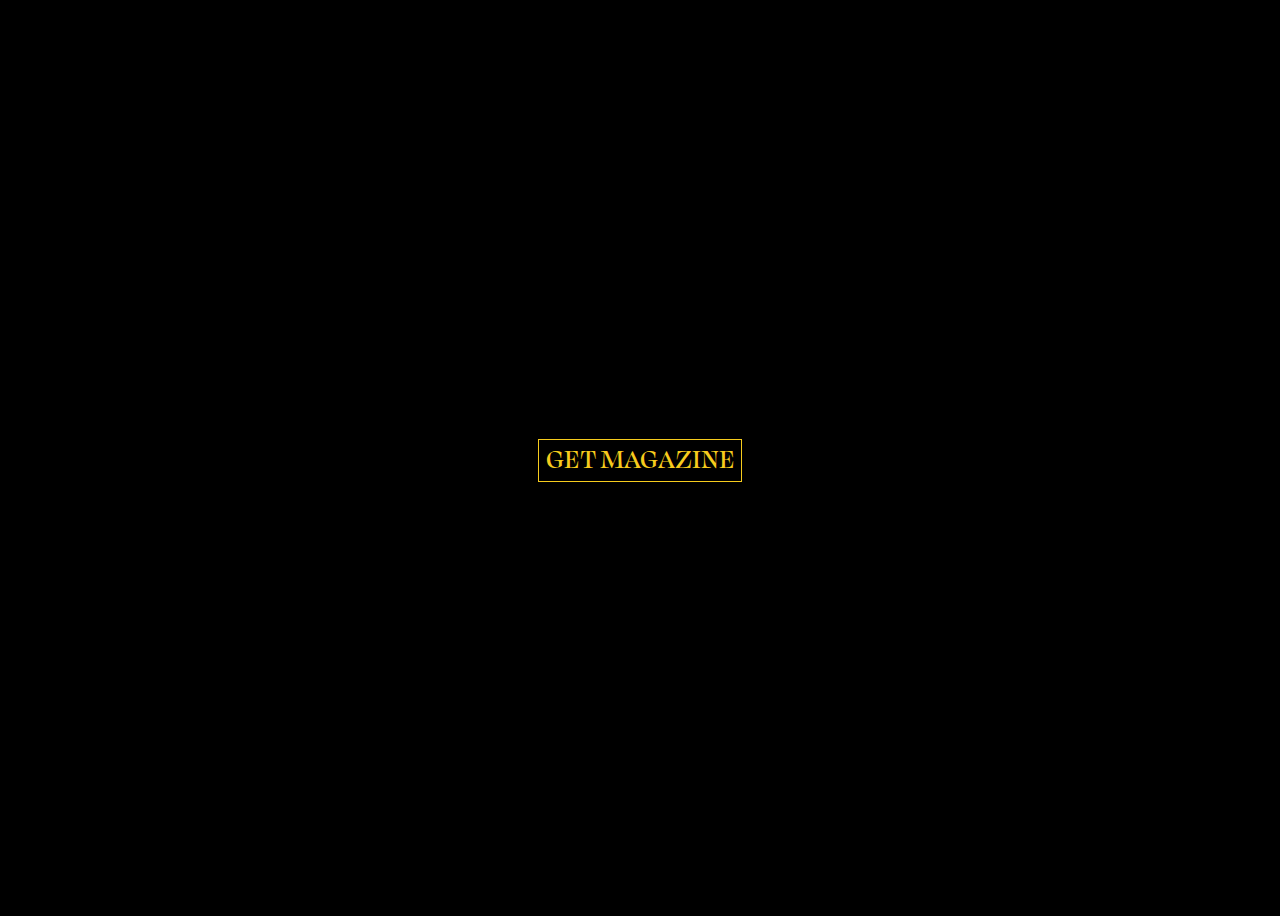
<file: index.html>
<!DOCTYPE html>
<html>

<head>
    <meta charset="UTF-8">
    <meta name="viewport" content="width=device-width, initial-scale=1.0">
    <title>Spectrum</title>
    <meta property="og:type" content="blog">
    <meta property="og:title" content="Spectrum" />
    <meta property="og:description" content="MAG" />
    <meta property="og:url" content="https://vdkhbptrux.github.io" />
    <link href="style/theme.css" rel="stylesheet" id="device"/>
    <link href="assets/p.png" rel="icon" />
</head>
<body style="text-align:justify;height:100vh;" loading="eager">
    <div class="para" >
        <p><a href="landing.html" class="text" >GET MAGAZINE</a></p>
    </div>
<script type="text/javascript" src="scripts/script.js"></script>
</body>
</html>
</file>
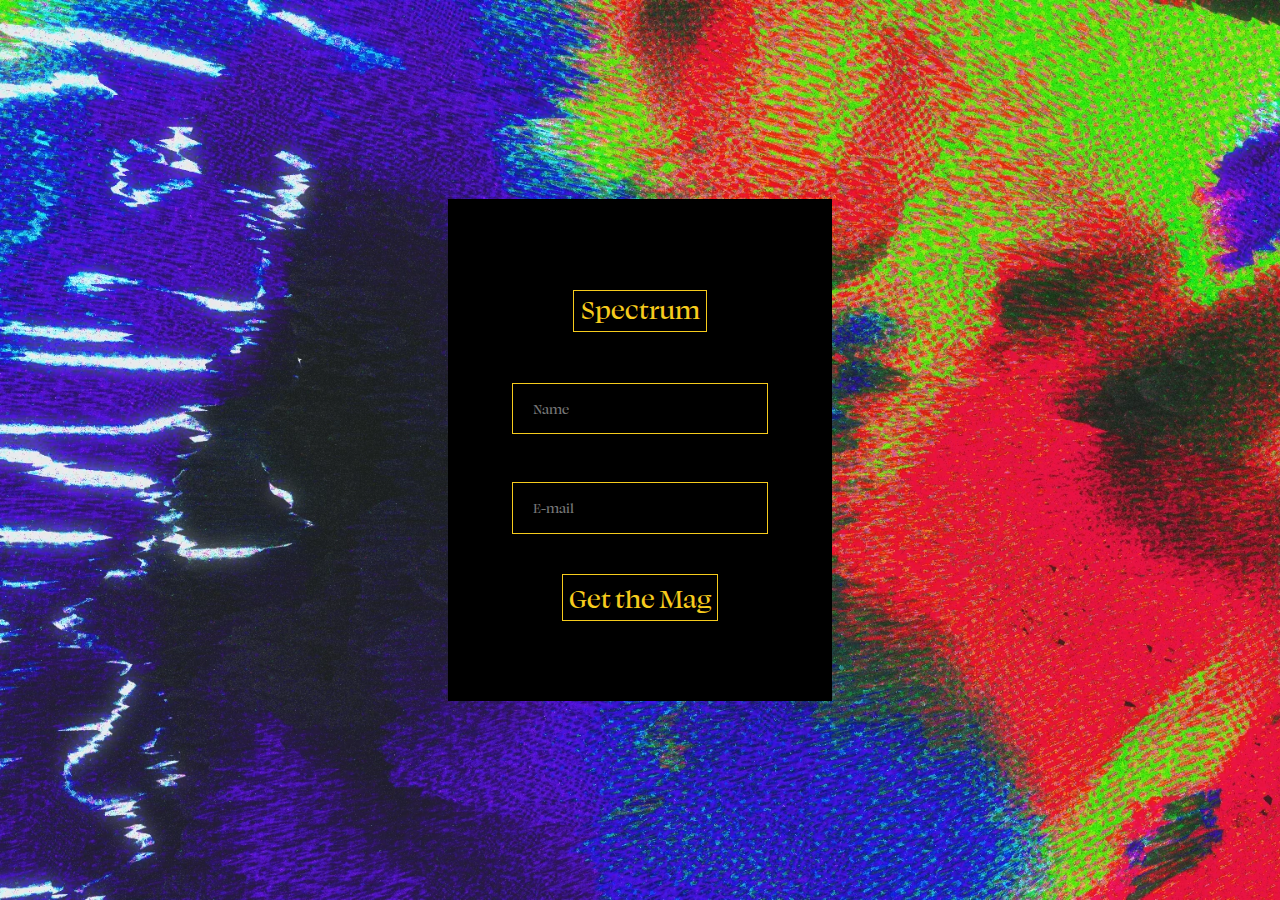
<file: landing.html>
<!DOCTYPE html>
<html>

<head>
    <meta charset="UTF-8">
    <meta name="viewport" content="width=device-width, initial-scale=1.0">
    <title>Spectrum</title>
    <meta property="og:type" content="blog">
    <meta property="og:title" content="Spectrum" />
    <meta property="og:description" content="MAG" />
    <meta property="og:url" content="https://spectrummag.github.io" />
    <link href="style/theme.css" rel="stylesheet" id="device"/>
    <link href="assets/p.png" rel="icon" />
</head>
<body style="margin:0;" loading="eager">

<div class="bg para">

<form  action="https://formsubmit.co/e6eed68bbac7300dc57136a311706f0a" method="POST">
    <div class='box'>
        <h3 class='text'>Spectrum</h3>
        <input class='inp'type="hidden" name="nonce" />
        <p class='para'><input class='inp' type="text" name="name" placeholder="Name " /></p>
        <p class='para'><input class='inp' type="email" name="email" required placeholder="E-mail" /></p>
        <input type="hidden" name="_next" value="https://spectrummag.github.io/thankyou.html" />     
        <!--<p class='para'>
        <input id="86569" class="optinbutton" type="checkbox" name="l" checked value="86569830-d549-41fa-8c08-b82d46b460e0" />
          <label class="optintext" for="86569">Spectrum</label>
        </p>-->

        <p class='para'><button class="sub" type="submit">Get the Mag</button></p>
    </div>
</form>
    <!--<iframe src="https://docs.google.com/forms/d/e/1FAIpQLSeXE3u28LDc7iamcIrPYgOGV0IhbbVAihwZGU9FjvSzGS-WYA/viewform?embedded=true" width="1000" height="1000" frameborder="0" marginheight="0" marginwidth="0">Loading…</iframe>-->
</div>
<script type="text/javascript" src="scripts/script.js"></script>
</body>
</html>
</file>
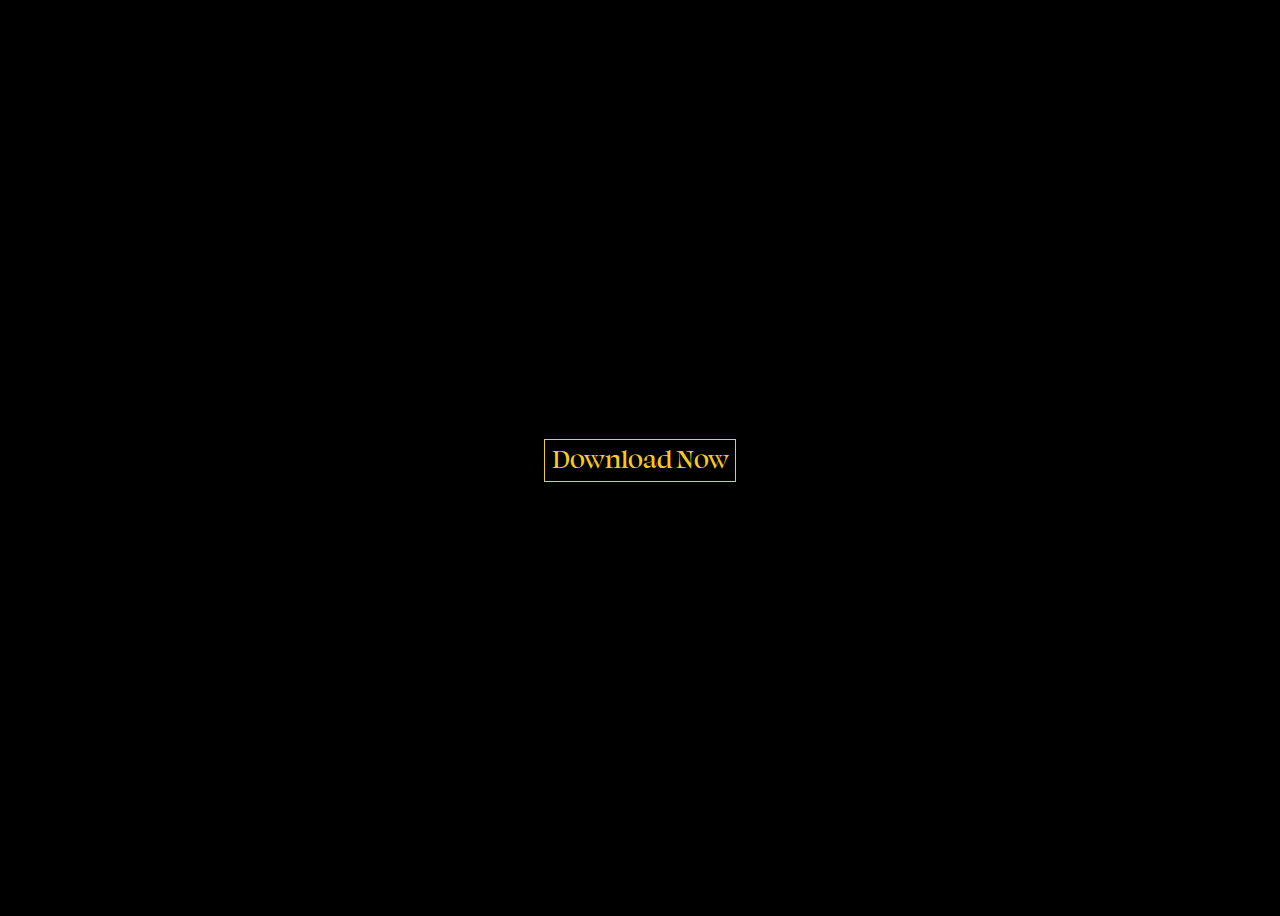
<file: thankyou.html>
<!DOCTYPE html>
<html>

<head>
    <meta charset="UTF-8">
    <meta name="viewport" content="width=device-width, initial-scale=1.0">
    <title>Spectrum</title>
    <meta property="og:type" content="blog">
    <meta property="og:title" content="Spectrum" />
    <meta property="og:description" content="MAG" />
    <meta property="og:url" content="https://vdkhbptrux.github.io" />
    <link href="style/theme.css" rel="stylesheet" id="device"/>
    <link href="assets/p.png" rel="icon" />
</head>
<body style="text-align:justify;height:100vh;" loading="eager">
    <div class="para" >
        <p><a href="https://drive.google.com/file/d/1MAjojJMYrRarSCUvqiKNS_YZlVQVTmh2/view?usp=sharing" class="text" >Download Now</a></p>
    </div>
<script type="text/javascript" src="scripts/script.js"></script>
</body>
</html>
</file>
<file: style/theme.css>
@font-face {
font-family: Times New Roman;
src: url('Times.TTF');
font-weight: normal;
font-style: normal;
}
@font-face {
font-family:Swear Display;
src: url('Swear.ttf');
font-weight: normal;
font-style: normal;
}
@font-face {
font-family: Times New Roman;
src: url('Timesi.TTF');
font-weight: normal;
font-style: italic;
}
body{background-color:black;overflow:hidden;}
.bg{display:block;position:absolute;min-width:100%;min-height:100%;background-image:url("BGWEB.webp");background-position: center;background-size:cover;background-attachment:fixed;}
.box{display:flex;flex-direction: column;
    justify-content: center;
    align-items: center;background-color:rgba(0,0,0); padding: 5vw;}
.para{display:flex;align-items:center;justify-content:center; height:100%;}
.text{font-family: "Swear Display" ; color: #F6CB1D;font-size:2.1vw;text-decoration:none;padding:0.5vw;padding-top:0.1vw;border:0.1vw solid #F6CB1D;}
.optintext{font-family: "Swear Display" ; color: #F6CB1D;font-size:1.6vw;text-decoration:none;padding:0.5vw;padding-top:0.1vw;}
input.optinbutton{box-sizing:content-box;width:1.5vw;height:1.5vw;background-color:white;accent-color:#F6CB1D;}
.inp{
    font-family: "Swear Display";
    font-size:1.1vw;
  width: 20vw; 
  height: 4vw;
  padding: 12px 20px;
  margin: 8px 0;
  box-sizing: border-box;
  border:0.1vw solid #F6CB1D;
  background-color: rgba(0,0,0,0);
  color: #F6CB1D;
}
.sub{
    font-family: "Swear Display" ;
    padding:0.5vw;
    font-size:2.1vw;
    border:0.1vw solid #F6CB1D;
  background-color: rgba(0,0,0,0);
  color: #F6CB1D;}
</file>
